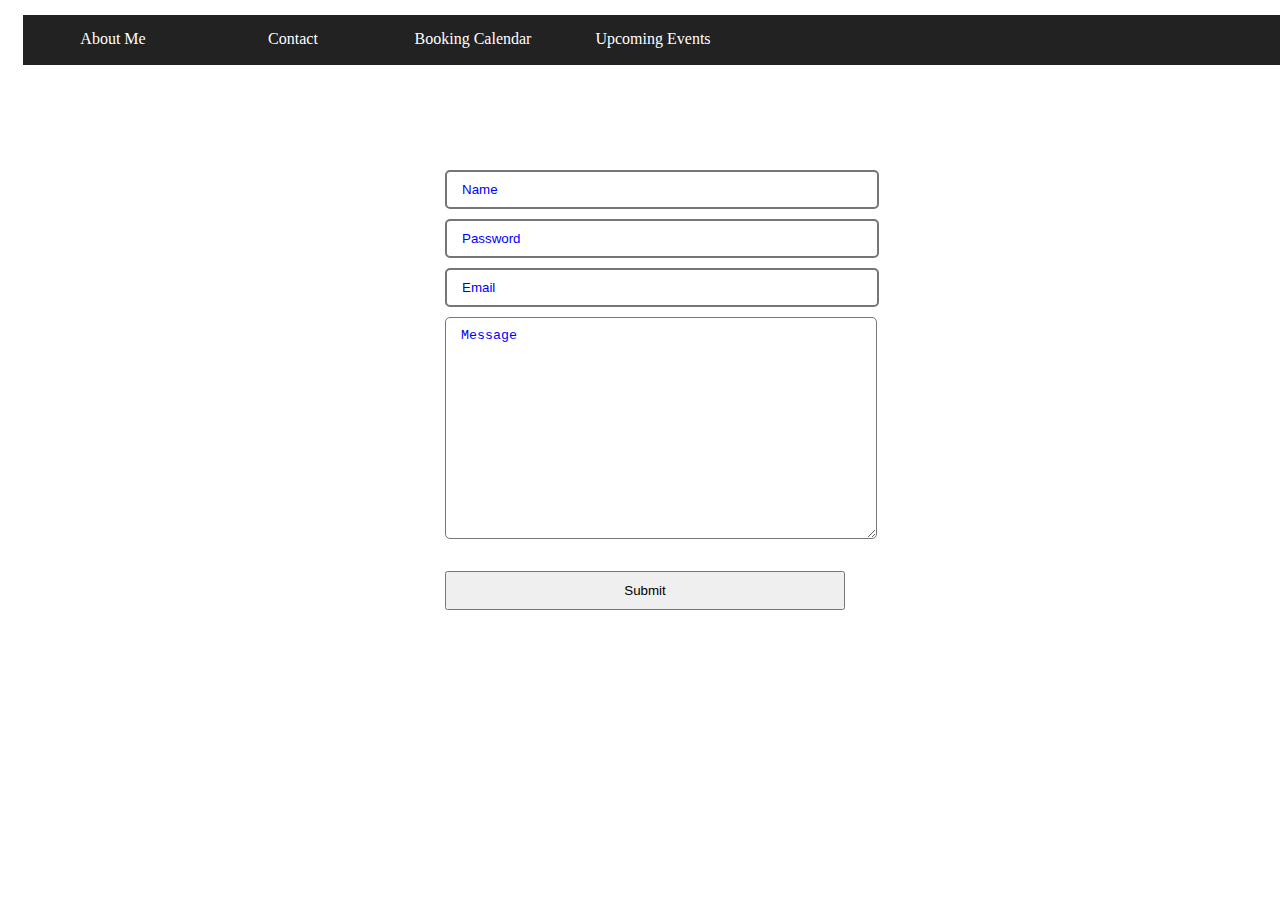
<file: contact/index.html>
<!DOCTYPE html>
<html lang="en">
<head>
  <meta charset="UTF-8">
  <meta name="viewport" content="width=device-width, initial-scale=1.0">
  <meta http-equiv="X-UA-Compatible" content="ie=edge">
  <title>Document</title>
  <link rel="stylesheet" href="../css/style.css">
</head>
<body>
  <ul class="nav-bar">
    <li><a>About Me</a></li>
    <li><a>Contact</a></li>
    <li><a>Booking Calendar</a></li>
    <li><a>Upcoming Events</a></li>
  </ul>
  <div id="contact_form">
  <form action="https://formspree.io/kcsweets.kj@gmail.com"
  method="POST">

  <label for= "name" class="hidden"></label> <input class="text-input round" type="text" placeholder="Name"><br>
  <label for="password" class="hidden"></label> <input class="text-input round" type="password" placeholder="Password"><br>
  <label for="email" class="hidden"></label> <input class="text-input round" type="email" placeholder="Email"><br>
  <label><textarea name="message" class="round text-input" id="" rows="8" cols="80" placeholder="Message"></textarea><label><br>

 <input type="submit" onclick="alert(Submit)"</>

</form>
</div>

</body>
</html>
</file>
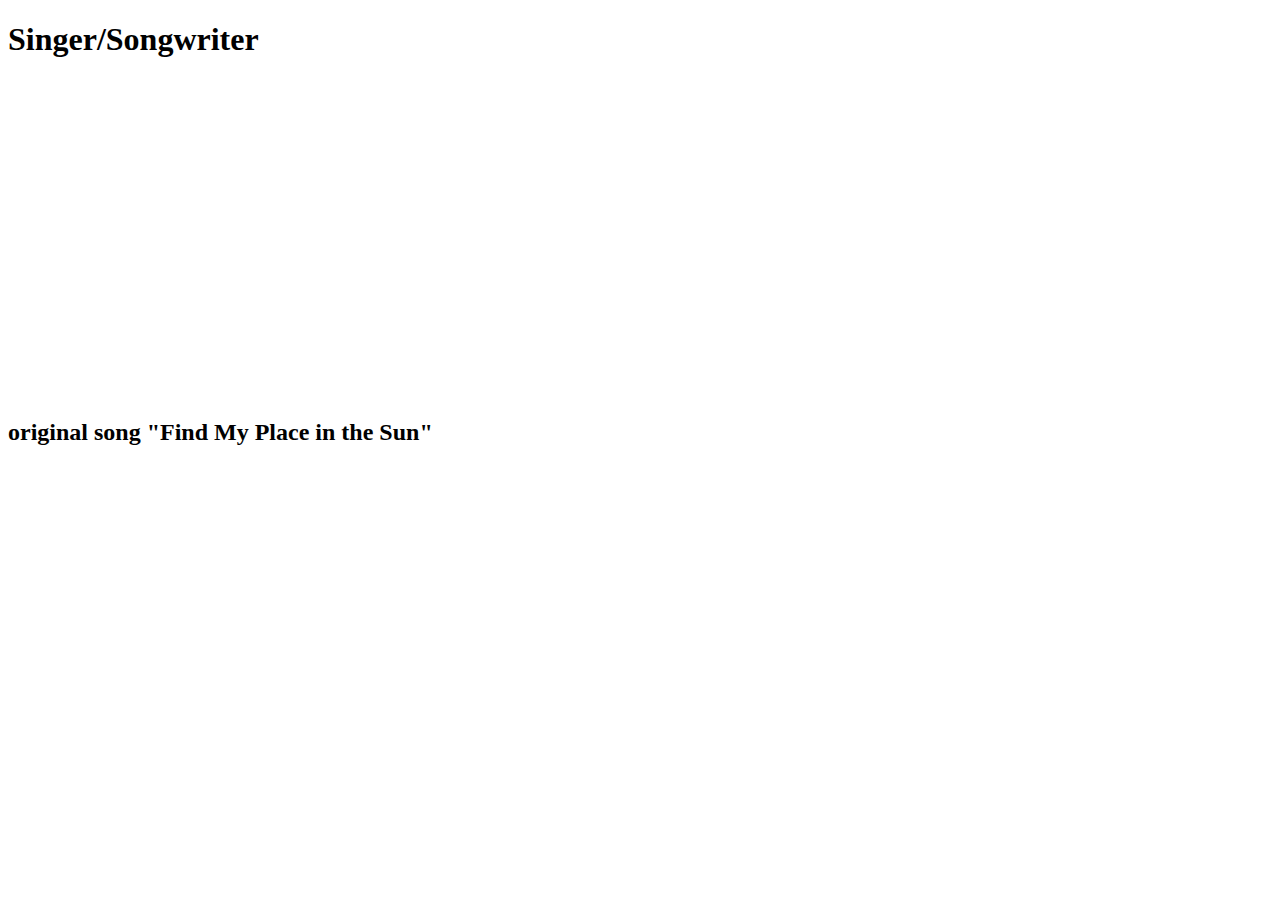
<file: media/index.html>
<!DOCTYPE html>
<html lang="en">
<head>
  <style>  h1 {
      font-family: georgia;
    }  h1 {
        font-family: georgia;
      }
      h2}{font-size: }

  </style>
  <meta charset="UTF-8">
  <meta name="viewport" content="width=device-width, initial-scale=1.0">
  <meta http-equiv="X-UA-Compatible" content="ie=edge">
  <title>Document</title>
</head>
<body>
<h1>Singer/Songwriter</h1>
<iframe width="560" height="315" src="https://www.youtube.com/embed/CRDv8FFgh_4" frameborder="0" allowfullscreen></iframe>
<h2>original song "Find My Place in the Sun"</h2>
</body>
</html>
</file>
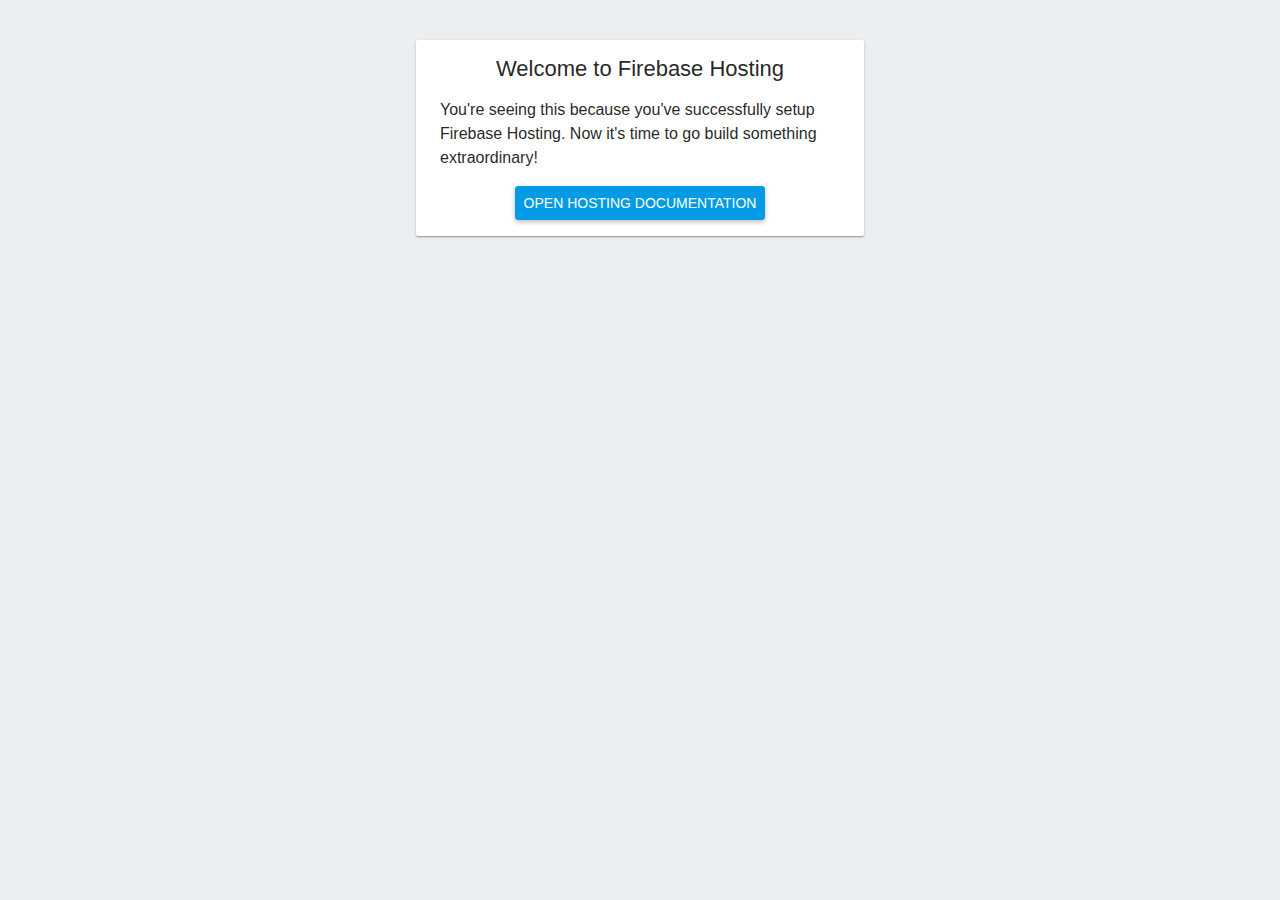
<file: public/index.html>
<!DOCTYPE html>
<html>
  <head>
    <meta charset="utf-8">
    <title>Welcome to Firebase Hosting</title>
    <style media="screen">
      body {
        font-family: Roboto, Arial, sans-serif;
        background: #ECEFF1;
        color: rgba(0,0,0,0.87);
      }

      a {
        color: rgb(3,155,229);
      }

      #message {
        max-width: 400px;
        margin: 40px auto;
        box-shadow: 0 1px 3px 0 rgba(0,0,0,0.2),0 1px 1px 0 rgba(0,0,0,0.14),0 2px 1px -1px rgba(0,0,0,0.12);
        border-radius: 2px;
        background: white;
        padding: 16px 24px;
      }

      #message h1 {
        font-size: 22px;
        font-weight: 500;
        text-align: center;
        margin: 0 0 16px;
      }

      #message p {
        font-weight: 300;
        line-height: 150%;
      }

      #message ul {
        list-style: none;
        margin: 16px 0 0;
        padding: 0;
        text-align: center;
      }

      #message li a {
        display: inline-block;
        padding: 8px;
        text-transform: uppercase;
        text-decoration: none;
        font-weight: 500;
        background: rgb(3,155,229);
        color: white;
        border: 1px solid rgb(3,155,229);
        border-radius: 3px;
        font-size: 14px;
        box-shadow: 0 2px 5px 0 rgba(0,0,0,.26);
      }
    </style>
  </head>
  <body>
    <div id="message">
      <h1>Welcome to Firebase Hosting</h1>
      <p>You're seeing this because you've successfully setup Firebase Hosting. Now it's time to go build something extraordinary!</p>
      <ul>
        <li><a target="_blank" href="https://firebase.google.com/docs/hosting/">Open Hosting Documentation</a></li>
      </ul>
    </div>
  </body>
</html>
</file>
<file: css/style.css>
h1 {
      font-family: georgia;
    }
    p {
      color: white;
      background-color: black;
      font-size: 25
}
    img {
      height: 25%;
      width: 25%;
      position: relative;
      left: 500px;
    }
    i {
      font-size: 300%;
    }
textarea {
  width: 300px;
  height: 200px;
}
.hidden {
  display: none;
}
::-webkit-input-placeholder {
  color: blue;
}
::-moz-placeholder {
  color: blue;
}
:-ms-input-placeholder {
  color: blue;
}
:-moz-placeholder {
  color: blue;
}

.round {
  -webkit-border-radius: 5px;
  -moz-border-radius: 5px;
  -ms-border-radius: 5px;
  border-radius: 5px;
  border-style: solid;
}
 div#contact_form {
   margin: 0 auto;
   width: 400px;
   margin-top: 100px;
 }

 input,
 textarea {
   padding: 10px 15px
 }

 #contact_form input,
 #contact_form textarea {
   width: 100%;
   margin: 5px;
 }

 .nav-bar {
   list-style-type: none;
   padding: 0;
   width: 100%;
   background-color: #222;
   height: 50px;
   margin: 15px;
 }
 .nav-bar li a {
   display: block;width: 150px;
   color: white;
   text-align: center;
   padding: 15px 15px;

 }
 .nav-bar li {float: left;}

 .nav-bar li a:hover {
   background-color: black;
 }
</file>
